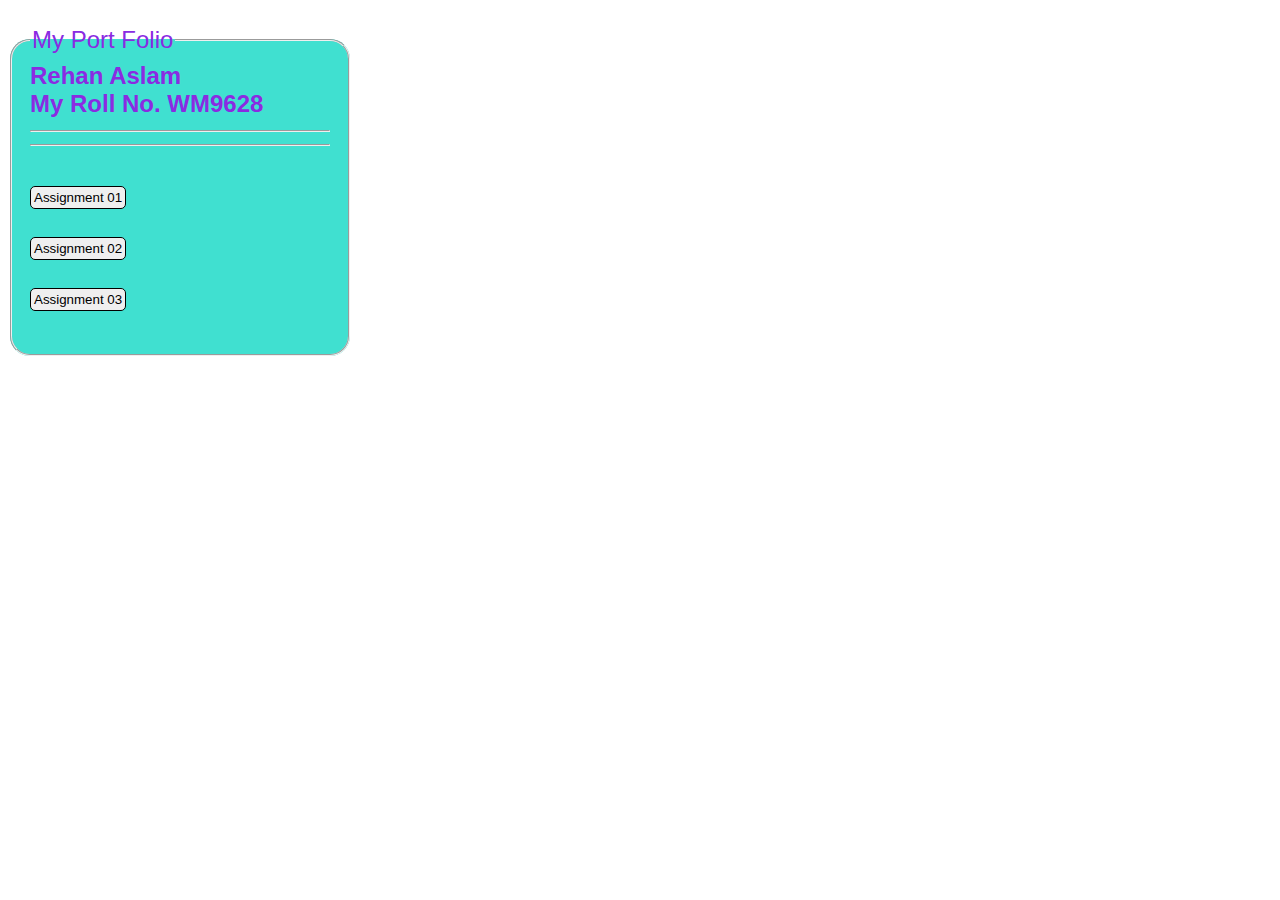
<file: index.html>
<html>

    <link rel = "stylesheet"
    type = "text/css"
    href = "styles.css" />
    
       
<br/>
    <h>


<fieldset>

    <legend>
        My Port Folio
    
    </legend>

   
    <b>
        Rehan Aslam <br>
        My Roll No. WM9628  <hr><hr>
    </tr>
        <br>
           
        


    <a href='Assignment 01.html'><button>Assignment 01</button><br></a><br>
    <a href='Assignment 02.html'><button>Assignment 02</button><br></a><br>
    <a href='Assignment 03.html'><button>Assignment 03</button><br></a><br>

        


    
</fieldset>
</file>
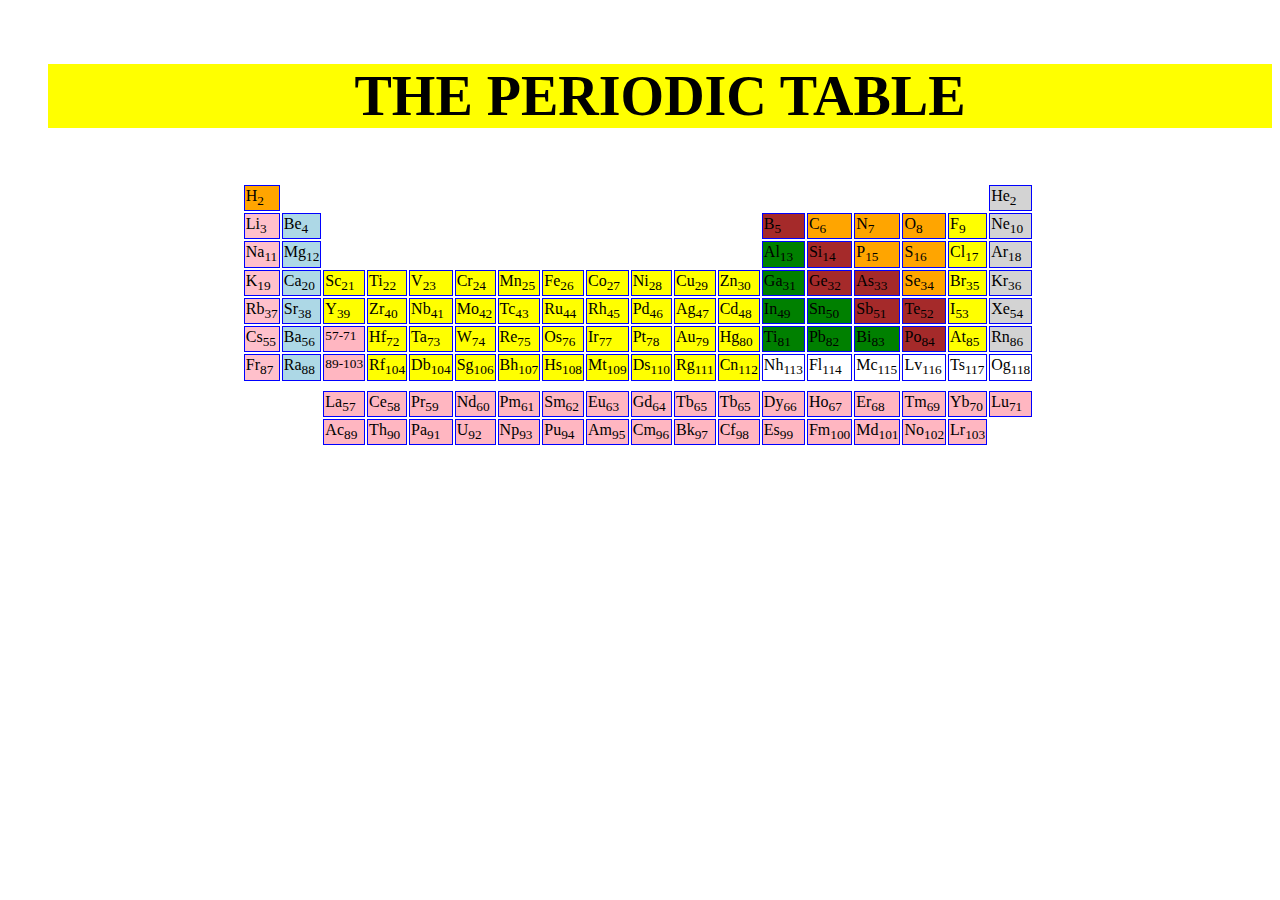
<file: Assignment 01.html>
<!DOCTYPE html>
<html lang="en">
​
<head>
    
    <title>Document</title>
</head>
​

<body>
    <center>
        <dd>
            <h1 style="background-color: yellow ;font-size: 350%">THE PERIODIC TABLE</h1>
        </dd>
    </center>
    <center>
        <table>
​
            <tr>
                <td bgcolor="ORANGE" style="border: 0.5px solid; border-color: blue;">H<sub>2</sub> </td>
                <th style="border: none;"></th>
                <th style="border: none;"></th>
                <th style="border: none;"></th>
                <th style="border: none;"></th>
                <th style="border: none;"></th>
                <th style="border: none;"></th>
                <th style="border: none;"></th>
                <th style="border: none;"></th>
                <th style="border: none;"></th>
                <th style="border: none;"></th>
                <th style="border: none;"></th>
                <th style="border: none;"></th>
                <th style="border: none;"></th>
                <th style="border: none;"></th>
                <th style="border: none;"></th>
                <th style="border: none;"></th>
                <td bgcolor="LIGHTGRAY" style="border: 1px solid; border-color: blue;">He<sub>2</sub></td>
            </tr>
            <tr>
                <td bgcolor="pink" style="border: 1px solid; border-color: blue;">Li<sub>3</sub></td>
                <td bgcolor="LIGHTblue" style="border: 1px solid; border-color: blue;">Be<sub>4</sub></td>
                <td style="border: none;"></td>
                <td style="border: none;"></td>
                <td style="border: none;"></td>
                <td style="border: none;"></td>
                <td style="border: none;"></td>
                <td style="border: none;"></td>
                <td style="border: none;"></td>
                <td style="border: none;"></td>
                <td style="border: none;"></td>
                <td style="border: none;"></td>
                <td bgcolor="brown" style="border: 1px solid; border-color: blue;">B<sub>5</sub></td>
                <td bgcolor="orange" style="border: 1px solid; border-color: blue;">C<sub>6</sub></td>
                <td bgcolor="orange" style="border: 1px solid; border-color: blue;">N<sub>7</sub></td>
                <td bgcolor="orange" style="border: 1px solid; border-color: blue;">O<sub>8</sub></td>
                <td bgcolor="yellow" style="border: 1px solid; border-color: blue;">F<sub>9</sub></td>
                <td bgcolor="lightgray" style="border: 1px solid; border-color: blue;">Ne<sub>10</sub></td>
            </tr>
            <tr>
                <td bgcolor="pink" style="border: 1px solid; border-color: blue;">Na<sub>11</sub></td>
                <td bgcolor="LIGHTblue" style="border: 1px solid; border-color: blue;">Mg<sub>12</sub></td>
                <td style="border: none;"></td>
                <td style="border: none;"></td>
                <td style="border: none;"></td>
                <td style="border: none;"></td>
                <td style="border: none;"></td>
                <td style="border: none;"></td>
                <td style="border: none;"></td>
                <td style="border: none;"></td>
                <td style="border: none;"></td>
                <td style="border: none;"></td>
                <td bgcolor="green" style="border: 1px solid; border-color: blue;">Al<sub>13</sub></td>
                <td bgcolor="brown" style="border: 1px solid; border-color: blue;">Si<sub>14</sub></td>
                <td bgcolor="orange" style="border: 1px solid; border-color: blue;">P<sub>15</sub></td>
                <td bgcolor="orange" style="border: 1px solid; border-color: blue;">S<sub>16</sub></td>
                <td bgcolor="yellow" style="border: 1px solid; border-color: blue;">Cl<sub>17</sub></td>
                <td bgcolor="lightgray" style="border: 1px solid; border-color: blue;">Ar<sub>18</sub></td>
            </tr>
            <tr>
                <td bgcolor="pink" style="border: 1px solid; border-color: blue;">K<sub>19</sub></td>
                <td bgcolor="LIGHTblue" style="border: 1px solid; border-color: blue;">Ca<sub>20</sub></td>
                <td bgcolor="yellow" style="border: 1px solid; border-color: blue;">Sc<sub>21</sub></td>
                <td bgcolor="yellow" style="border: 1px solid; border-color: blue;">Ti<sub>22</sub></td>
                <td bgcolor="yellow" style="border: 1px solid; border-color: blue;">V<sub>23</sub></td>
                <td bgcolor="yellow" style="border: 1px solid; border-color: blue;">Cr<sub>24</sub></td>
                <td bgcolor="yellow" style="border: 1px solid; border-color: blue;">Mn<sub>25</sub></td>
                <td bgcolor="yellow" style="border: 1px solid; border-color: blue;">Fe<sub>26</sub></td>
                <td bgcolor="yellow" style="border: 1px solid; border-color: blue;">Co<sub>27</sub></td>
                <td bgcolor="yellow" style="border: 1px solid; border-color: blue;">Ni<sub>28</sub></td>
                <td bgcolor="yellow" style="border: 1px solid; border-color: blue;">Cu<sub>29</sub></td>
                <td bgcolor="yellow" style="border: 1px solid; border-color: blue;">Zn<sub>30</sub></td>
                <td bgcolor="green" style="border: 1px solid; border-color: blue;">Ga<sub>31</sub></td>
                <td bgcolor="brown" style="border: 1px solid; border-color: blue;">Ge<sub>32</sub></td>
                <td bgcolor="brown" style="border: 1px solid; border-color: blue;">As<sub>33</sub></td>
                <td bgcolor="orange" style="border: 1px solid; border-color: blue;">Se<sub>34</sub></td>
                <td bgcolor="yellow" style="border: 1px solid; border-color: blue;">Br<sub>35</sub></td>
                <td bgcolor="LIGHTGRAY" style="border: 1px solid; border-color: blue;">Kr<sub>36</sub></td>
            </tr>
            <tr>
                <td bgcolor="pink" style="border: 1px solid; border-color: blue;">Rb<sub>37</sub></td>
                <td bgcolor="LIGHTblue" style="border: 1px solid; border-color: blue;">Sr<sub>38</sub></td>
                <td bgcolor="yellow" style="border: 1px solid; border-color: blue;">Y<sub>39</sub></td>
                <td bgcolor="yellow" style="border: 1px solid; border-color: blue;">Zr<sub>40</sub></td>
                <td bgcolor="yellow" style="border: 1px solid; border-color: blue;">Nb<sub>41</sub></td>
                <td bgcolor="yellow" style="border: 1px solid; border-color: blue;">Mo<sub>42</sub></td>
                <td bgcolor="yellow" style="border: 1px solid; border-color: blue;">Tc<sub>43</sub></td>
                <td bgcolor="yellow" style="border: 1px solid; border-color: blue;">Ru<sub>44</sub></td>
                <td bgcolor="yellow" style="border: 1px solid; border-color: blue;">Rh<sub>45</sub></td>
                <td bgcolor="yellow" style="border: 1px solid; border-color: blue;">Pd<sub>46</sub></td>
                <td bgcolor="yellow" style="border: 1px solid; border-color: blue;">Ag<sub>47</sub></td>
                <td bgcolor="yellow" style="border: 1px solid; border-color: blue;">Cd<sub>48</sub></td>
                <td bgcolor="green" style="border: 1px solid; border-color: blue;">In<sub>49</sub></td>
                <td bgcolor="green" style="border: 1px solid; border-color: blue;">Sn<sub>50</sub></td>
                <td bgcolor="brown" style="border: 1px solid; border-color: blue;">Sb<sub>51</sub></td>
                <td bgcolor="brown" style="border: 1px solid; border-color: blue;">Te<sub>52</sub></td>
                <td bgcolor="yellow" style="border: 1px solid; border-color: blue;">I<sub>53</sub></td>
                <td bgcolor="LIGHTGRAY" style="border: 1px solid; border-color: blue;">Xe<sub>54</sub></td>
            </tr>
            <tr>
                <td bgcolor="pink" style="border: 1px solid; border-color: blue;">Cs<sub>55</sub></td>
                <td bgcolor="LIGHTblue" style="border: 1px solid; border-color: blue;">Ba<sub>56</sub></td>
                <td bgcolor="lightpink" style="border: 1px solid; border-color: blue;"><sup>57-71</sup></td>
                <td bgcolor="yellow" style="border: 1px solid; border-color: blue;">Hf<sub>72</sub></td>
                <td bgcolor="yellow" style="border: 1px solid; border-color: blue;">Ta<sub>73</sub></td>
                <td bgcolor="yellow" style="border: 1px solid; border-color: blue;">W<sub>74</sub></td>
                <td bgcolor="yellow" style="border: 1px solid; border-color: blue;">Re<sub>75</sub></td>
                <td bgcolor="yellow" style="border: 1px solid; border-color: blue;">Os<sub>76</sub></td>
                <td bgcolor="yellow" style="border: 1px solid; border-color: blue;">Ir<sub>77</sub></td>
                <td bgcolor="yellow" style="border: 1px solid; border-color: blue;">Pt<sub>78</sub></td>
                <td bgcolor="yellow" style="border: 1px solid; border-color: blue;">Au<sub>79</sub></td>
                <td bgcolor="yellow" style="border: 1px solid; border-color: blue;">Hg<sub>80</sub></td>
                <td bgcolor="green" style="border: 1px solid; border-color: blue;">Ti<sub>81</sub></td>
                <td bgcolor="green" style="border: 1px solid; border-color: blue;">Pb<sub>82</sub></td>
                <td bgcolor="green" style="border: 1px solid; border-color: blue;">Bi<sub>83</sub></td>
                <td bgcolor="brown" style="border: 1px solid; border-color: blue;">Po<sub>84</sub></td>
                <td bgcolor="yellow" style="border: 1px solid; border-color: blue;">At<sub>85</sub></td>
                <td bgcolor="LIGHTGRAY" style="border: 1px solid; border-color: blue;">Rn<sub>86</sub></td>
            </tr>
            <tr>
                <td bgcolor="pink" style="border: 1px solid; border-color: blue;">Fr<sub>87</sub></td>
                <td bgcolor="LIGHTblue" style="border: 1px solid; border-color: blue;">Ra<sub>88</sub></td>
                <td bgcolor="lightpink" style="border: 1px solid; border-color: blue;"><sup>89-103</sup></td>
                <td bgcolor="yellow" style="border: 1px solid; border-color: blue;">Rf<sub>104</sub></td>
                <td bgcolor="yellow" style="border: 1px solid; border-color: blue;">Db<sub>104</sub></td>
                <td bgcolor="yellow" style="border: 1px solid; border-color: blue;">Sg<sub>106</sub></td>
                <td bgcolor="yellow" style="border: 1px solid; border-color: blue;">Bh<sub>107</sub></td>
                <td bgcolor="yellow" style="border: 1px solid; border-color: blue;">Hs<sub>108</sub></td>
                <td bgcolor="yellow" style="border: 1px solid; border-color: blue;">Mt<sub>109</sub></td>
                <td bgcolor="yellow" style="border: 1px solid; border-color: blue;">Ds<sub>110</sub></td>
                <td bgcolor="yellow" style="border: 1px solid; border-color: blue;">Rg<sub>111</sub></td>
                <td bgcolor="yellow" style="border: 1px solid; border-color: blue;">Cn<sub>112</sub></td>
                <td bgcolor="white" style="border: 1px solid; border-color: blue;">Nh<sub>113</sub></td>
                <td bgcolor="white" style="border: 1px solid; border-color: blue;">Fl<sub>114</sub></td>
                <td bgcolor="white" style="border: 1px solid; border-color: blue;">Mc<sub>115</sub></td>
                <td bgcolor="white" style="border: 1px solid; border-color: blue;">Lv<sub>116</sub></td>
                <td bgcolor="white" style="border: 1px solid; border-color: blue;">Ts<sub>117</sub></td>
                <td bgcolor="white" style="border: 1px solid; border-color: blue;">Og<sub>118</sub></td>
            </tr>
            <tr style="border: none;"></tr>
            <tr style="border: none;"></tr>
            <tr style="border: none;"></tr>
            <tr style="border: none;"></tr>
            <tr>
                <td style="border: none;"></td>
                <td style="border: none;"></td>
                <td bgcolor="lightpink" style="border: 1px solid; border-color: blue;">La<sub>57</sub></td>
                <td bgcolor="lightpink" style="border: 1px solid; border-color: blue;">Ce<sub>58</sub></td>
                <td bgcolor="lightpink" style="border: 1px solid; border-color: blue;">Pr<sub>59</sub></td>
                <td bgcolor="lightpink" style="border: 1px solid; border-color: blue;">Nd<sub>60</sub></td>
                <td bgcolor="lightpink" style="border: 1px solid; border-color: blue;">Pm<sub>61</sub></td>
                <td bgcolor="lightpink" style="border: 1px solid; border-color: blue;">Sm<sub>62</sub></td>
                <td bgcolor="lightpink" style="border: 1px solid; border-color: blue;">Eu<sub>63</sub></td>
                <td bgcolor="lightpink" style="border: 1px solid; border-color: blue;">Gd<sub>64</sub></td>
                <td bgcolor="lightpink" style="border: 1px solid; border-color: blue;">Tb<sub>65</sub></td>
                <td bgcolor="lightpink" style="border: 1px solid; border-color: blue;">Tb<sub>65</sub></td>
                <td bgcolor="lightpink" style="border: 1px solid; border-color: blue;">Dy<sub>66</sub></td>
                <td bgcolor="lightpink" style="border: 1px solid; border-color: blue;">Ho<sub>67</sub></td>
                <td bgcolor="lightpink" style="border: 1px solid; border-color: blue;">Er<sub>68</sub></td>
                <td bgcolor="lightpink" style="border: 1px solid; border-color: blue;">Tm<sub>69</sub></td>
                <td bgcolor="lightpink" style="border: 1px solid; border-color: blue;">Yb<sub>70</sub></td>
                <td bgcolor="lightpink" style="border: 1px solid; border-color: blue;">Lu<sub>71</sub></td>
                <td style="border: none;" style="border: 1px solid; border-color: blue;"></td>
            </tr>
            <tr>
                <td style="border: none;"></td>
                <td style="border: none;"></td>
                <td bgcolor="lightpink" style="border: 1px solid; border-color: blue;">Ac<sub>89</sub></td>
                <td bgcolor="lightpink" style="border: 1px solid; border-color: blue;">Th<sub>90</sub></td>
                <td bgcolor="lightpink" style="border: 1px solid; border-color: blue;">Pa<sub>91</sub></td>
                <td bgcolor="lightpink" style="border: 1px solid; border-color: blue;">U<sub>92</sub></td>
                <td bgcolor="lightpink" style="border: 1px solid; border-color: blue;">Np<sub>93</sub></td>
                <td bgcolor="lightpink" style="border: 1px solid; border-color: blue;">Pu<sub>94</sub></td>
                <td bgcolor="lightpink" style="border: 1px solid; border-color: blue;">Am<sub>95</sub></td>
                <td bgcolor="lightpink" style="border: 1px solid; border-color: blue;">Cm<Sub>96</Sub></td>
                <td bgcolor="lightpink" style="border: 1px solid; border-color: blue;">Bk<sub>97</sub></td>
                <td bgcolor="lightpink" style="border: 1px solid; border-color: blue;">Cf<sub>98</sub></td>
                <td bgcolor="lightpink" style="border: 1px solid; border-color: blue;">Es<sub>99</sub></td>
                <td bgcolor="lightpink" style="border: 1px solid; border-color: blue;">Fm<sub>100</sub></td>
                <td bgcolor="lightpink" style="border: 1px solid; border-color: blue;">Md<sub>101</sub></td>
                <td bgcolor="lightpink" style="border: 1px solid; border-color: blue;">No<sub>102</sub></td>
                <td bgcolor="lightpink" style="border: 1px solid; border-color: blue;">Lr<sub>103</sub></td>
                <td style="border: none;"></td>
            </tr>
​
        </table>
    </center>
​
    ​
</body>
</file>
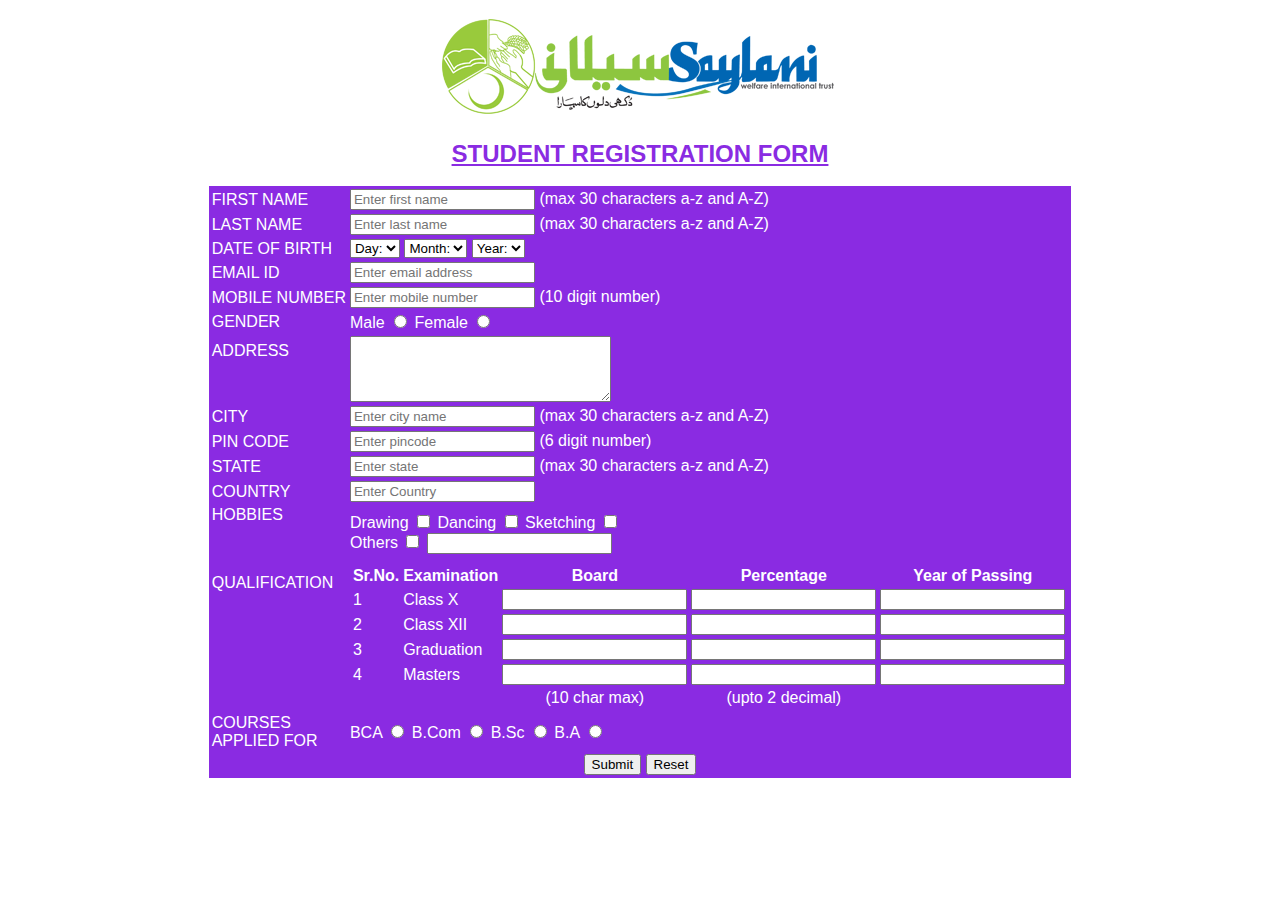
<file: Assignment 02.html>
<html>

    <link rel = "stylesheet"
    type = "text/css"
    href = "styles.css" />
    
    <CENTER>
    <img src="Saylani-logo.png" align="middle"></img><br/>


   

   
<br/>
  <h>

    <b><u>
        STUDENT REGISTRATION FORM
    </b></u>
    </CENTER>
    </h>


<form action="submit.html">
    
  <br>

  <body>
    <form name="submit" action="submit.html" method="POST">
      <table bgcolor="blueviolet" align="center">
  
        <tr>
          <td>FIRST NAME</td>
          <td><input type="text" name="First_Name" value="" placeholder="Enter first name" maxlength="30" required/>
            (max 30 characters a-z and A-Z)
          </td>
        </tr>
  
        <tr>
          <td>LAST NAME</td>
          <td><input type="text" name="Last_Name" value="" placeholder="Enter last name" maxlength="30" required/>
            (max 30 characters a-z and A-Z)
          </td>
        </tr>
  
        <tr>
          <td>DATE OF BIRTH</td>
  
          <td>
            <select name="DOB" >
              <option value="-1">Day:</option>
              <option value="1">1</option>
              <option value="2">2</option>
              <option value="3">3</option>
              <option value="4">4</option>
              <option value="5">5</option>
              <option value="6">6</option>
              <option value="7">7</option>
              <option value="8">8</option>
              <option value="9">9</option>
              <option value="10">10</option>
              <option value="11">11</option>
              <option value="12">12</option>
              <option value="13">13</option>
              <option value="14">14</option>
              <option value="15">15</option>
              <option value="16">16</option>
              <option value="17">17</option>
              <option value="18">18</option>
              <option value="19">19</option>
              <option value="20">20</option>
              <option value="21">21</option>
              <option value="22">22</option>
              <option value="23">23</option>
              <option value="24">24</option>
              <option value="25">25</option>
              <option value="26">26</option>
              <option value="27">27</option>
              <option value="28">28</option>
              <option value="29">29</option>
              <option value="30">30</option>
              <option value="31">31</option>
            </select>
  
            <select name="Month">
              <option value="-1">Month:</option>
              <option value="January">Jan</option>
              <option value="February">Feb</option>
              <option value="March">Mar</option>
              <option value="April">Apr</option>
              <option value="May">May</option>
              <option value="June">Jun</option>
              <option value="July">Jul</option>
              <option value="August">Aug</option>
              <option value="September">Sep</option>
              <option value="October">Oct</option>
              <option value="November">Nov</option>
              <option value="December">Dec</option>
            </select>
  
            <select name="Year" >
  
              <option value="-1">Year:</option>
              <option value="2020">2020</option>
              <option value="2019">2019</option>
              <option value="2018">2018</option>
              <option value="2017">2017</option>
              <option value="2016">2016</option>
              <option value="2015">2015</option>
              <option value="2014">2014</option>
              <option value="2013">2013</option>
              <option value="2012">2012</option>
              <option value="2011">2011</option>
              <option value="2010">2010</option>
              <option value="2009">2009</option>
              <option value="2008">2008</option>
              <option value="2007">2007</option>
              <option value="2006">2006</option>
              <option value="2005">2005</option>
              <option value="2004">2004</option>
              <option value="2003">2003</option>
              <option value="2002">2002</option>
              <option value="2001">2001</option>
              <option value="2000">2000</option>
              <option value="1999">1999</option>
              <option value="1998">1998</option>
              <option value="1997">1997</option>
              <option value="1996">1996</option>
              <option value="1995">1995</option>
              <option value="1994">1994</option>
              <option value="1993">1993</option>
              <option value="1992">1992</option>
              <option value="1991">1991</option>
              <option value="1990">1990</option>
              <option value="1989">1989</option>
              <option value="1988">1988</option>
              <option value="1987">1987</option>
              <option value="1986">1986</option>
              <option value="1985">1985</option>
              <option value="1984">1984</option>
              <option value="1983">1983</option>
              <option value="1982">1982</option>
              <option value="1981">1981</option>
              <option value="1980">1980</option>
              <option value="1979">1979</option>
              <option value="1978">1978</option>
              <option value="1977">1977</option>
              <option value="1976">1976</option>
              <option value="1975">1975</option>
              <option value="1974">1974</option>
              <option value="1973">1973</option>
              <option value="1972">1972</option>
              <option value="1971">1971</option>
              <option value="1970">1970</option>
  
            </select>
          </td>
  
        <tr>
          <td>EMAIL ID</td>
          <td><input type="email" name="Email_Id" value="" placeholder="Enter email address" maxlength="100" required/></td>
        </tr>
  
        <tr>
          <td>MOBILE NUMBER</td>
          <td>
            <input type="number" name="Number" value="" placeholder="Enter mobile number" maxlength="10" required/>
            (10 digit number)
          </td>
        </tr>
  
        <tr>
          <td>GENDER</td>
          <td>
            Male <input type="radio" name="Gender" value="Male" />
            Female <input type="radio" name="Gender" value="" />
          </td>
        </tr>
  
        <tr>
          <td>ADDRESS <br /><br /><br /></td>
          <td><textarea name="Address" rows="4" cols="30"></textarea></td>
        </tr>
  
        <tr>
          <td>CITY</td>
          <td><input type="text" name="City" value="" placeholder="Enter city name" maxlength="30" required/>
            (max 30 characters a-z and A-Z)
          </td>
        </tr>
  
        <tr>
          <td>PIN CODE</td>
          <td><input type="number" name="Pin_Code" value="" placeholder="Enter pincode" maxlength="6" required/>
            (6 digit number)
          </td>
        </tr>
  
  
        <tr>
          <td>STATE</td>
          <td><input type="text" name="State" value="" placeholder="Enter state" maxlength="30" required/>
            (max 30 characters a-z and A-Z)
          </td>
  
        <tr>
          <td>COUNTRY</td>
          <td><input type="text" name="Country" value="" placeholder="Enter Country" required></td>
        </tr>
  
        <tr>
          <td>HOBBIES <br /><br /><br /></td>
  
          <td>
            Drawing
            <input type="checkbox" name="Hobby_Drawing" value=""
            <input type="checkbox" name="Hobby_Singing" value=""/>
            Dancing
            <input type="checkbox" name="Hobby_Dancing" value=""/>
            Sketching
            <input type="checkbox" name="Hobby_Cooking" value=""/>
            <br />
            Others
            <input type="checkbox" name="Hobby_Other" value="" >
            <input type="text" name="Other_Hobby" value="" maxlength="30" />
          </td>
        </tr>
  
        <tr>
          <td>QUALIFICATION <br /><br /><br /><br /><br /><br /><br /></td>
  
          <td>
            <table>
  
              <tr>
                <td align="center"><b>Sr.No.</b></td>
                <td align="center"><b>Examination</b></td>
                <td align="center"><b>Board</b></td>
                <td align="center"><b>Percentage</b></td>
                <td align="center"><b>Year of Passing</b></td>
              </tr>
  
              <tr>
                <td>1</td>
                <td>Class X</td>
                <td><input type="text" name="ClassX_Board" maxlength="30" required /></td>
                <td><input type="text" name="ClassX_Percentage" maxlength="30" required /></td>
                <td><input type="text" name="ClassX_YrOfPassing" maxlength="30"  required/></td>
              </tr>
  
              <tr>
                <td>2</td>
                <td>Class XII</td>
                <td><input type="text" name="ClassXII_Board" maxlength="30" required/></td>
                <td><input type="text" name="ClassXII_Percentage" maxlength="30" required/></td>
                <td><input type="text" name="ClassXII_YrOfPassing" maxlength="30" required/></td>
              </tr>
  
              <tr>
                <td>3</td>
                <td>Graduation</td>
                <td><input type="text" name="Graduation_Board" maxlength="30" required /></td>
                <td><input type="text" name="Graduation_Percentage" maxlength="30" required/></td>
                <td><input type="text" name="Graduation_YrOfPassing" maxlength="30" required/></td>
              </tr>
  
              <tr>
                <td>4</td>
                <td>Masters</td>
                <td><input type="text" name="Masters_Board" maxlength="30" required/></td>
                <td><input type="text" name="Masters_Percentage" maxlength="30" required/></td>
                <td><input type="text" name="Masters_YrOfPassing" maxlength="30" required/></td>
              </tr>
  
              <tr>
                <td></td>
                <td></td>
                <td align="center">(10 char max)</td>
                <td align="center">(upto 2 decimal)</td>
              </tr>
            </table>
  
          </td>
        </tr>
        <tr>
          <td>COURSES<br />APPLIED FOR</td>
          <td>
            BCA
            <input type="radio" name="Courses" value="">
            B.Com
            <input type="radio" name="Courses" value="B.com">
            B.Sc
            <input type="radio" name="Courses" value="">
            B.A
            <input type="radio" name="Courses" value="">
          </td>
        </tr>
        <tr>
          <td colspan="2" align="center" >
            <center>
             
  
              <input type="submit" value="Submit">
              <input type="reset" value="Reset">
            </center>
          </td>
        </tr>
      </form>
      
        
  
      
      </table>
  
  
    </body>
  
  </html>
</file>
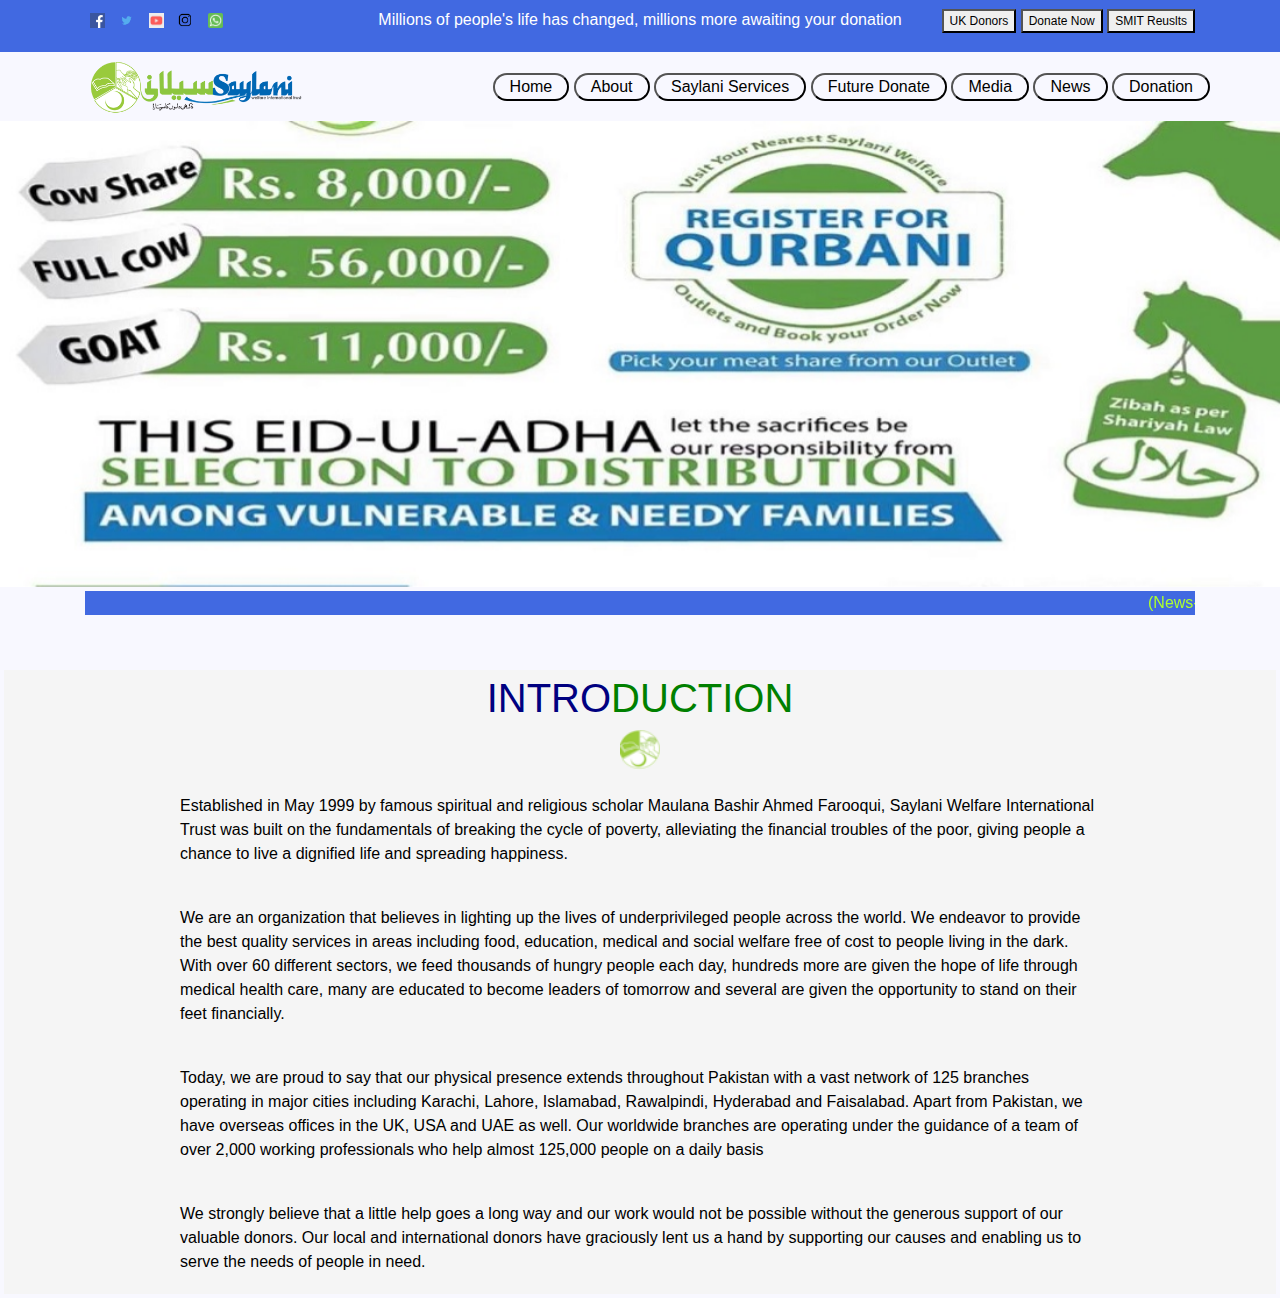
<file: Assignment 03.html>
<!DOCTYPE html>
<html lang="en">

<head>
    <meta charset="UTF-8">
    <meta name="viewport" content="width=device-width, initial-scale=1.0">
    <title>Document</title>


    <link rel="stylesheet" type="text/css" href="bootstrap.min.css" />
    <link rel="stylesheet" type="text/css" href="style2.css" />

 
</head>

<body>

    <div class="container-fluid" style="background-color: royalblue;">

        <div class="container">
        
        <div class="row arow">
       
                <div class="col-3">

                  
                    <a href="">

                        <img src="ff.png" width="15px" class="rtt"></a>
                    <a href="">

                        <img src="tw.png" width="15px" class="rtt"></a>
                    <a href="">

                        <img src="you.jpg" width="15px" class="rtt"></a>
                    <a href="">

                        <img src="ins.png" width="15px" class="rtt"></a>
                    <a href="">

                        <img src="whatsapp.png" width="15px" class="rtt"></a>



                </div>
                <div class="col-6 text-center">

                    <p class="text-center">
                        Millions of people's life has changed, millions more awaiting your donation

                    </p>


                </div>
                <div class="col-3 text-right">

                    <a href="">

                        <button style="font-size: 12px;" class="but">UK Donors</button></a>

                    <a href="">

                        <button style="font-size: 12px;" class="but">Donate Now</button></a>

                    <a href="">

                        <button style="font-size: 12px;" class="but">SMIT Reuslts</button> </a>



                </div>
            </div>
        </div>
    </div>





    





    <div class="container-fluid sticky-top" style="background-color: #F8F8FF">
        <div class="container">

            <div class="row">
                <div class="col col-lg-3 col-md-4 col-sm-12 col-sx-12">


                    <img src="Saylani-logo.png" width="225px"></a>





                </div>


                <div class="ml-auto my-auto">
                    <a href="">
                        <button class="button1">Home</button></a>
                    <a href=""><button class="button1">About</button></a>

                    <a href=""><button class="button1">Saylani Services</button></a>
                    <a href=""><button class="button1">Future Donate</button></a>

                    <a href=""><button class="button1">Media</button></a>
                    <a href=""><button class="button1">News</button></a>
                    <a href=""><button class="button1">Donation</button></a>



                </div>





            </div>
        </div>

    </div>



    <div id="carouselExampleControls" class="carousel slide" data-ride="carousel">
        <div class="carousel-inner">
            <div class="carousel-item active">
                <img class="d-block w-100" src="1.jpg" alt="First slide" width="1200px">
            </div>
            <div class="carousel-item">
                <img class="d-block w-100" src="2.jpg" alt="Second slide" width="800px">
            </div>
            <div class="carousel-item">
                <img class="d-block w-100" src="3.jpg" alt="Third slide" width="800px>
            </div>
        </div>
        <a class="carousel-control-prev" href="#carouselExampleControls" role="button" data-slide="prev">
            <span class="carousel-control-prev-icon" aria-hidden="true"></span>
            <span class="sr-only">Previous</span>
        </a>
        <a class="carousel-control-next" href="#carouselExampleControls" role="button" data-slide="next">
            <span class="carousel-control-next-icon" aria-hidden="true"></span>
            <span class="sr-only">Next</span>
        </a>
    </div>








    <script src="https://code.jquery.com/jquery-3.4.1.slim.min.js"
        integrity="sha384-J6qa4849blE2+poT4WnyKhv5vZF5SrPo0iEjwBvKU7imGFAV0wwj1yYfoRSJoZ+n"
        crossorigin="anonymous"></script>
    <script src="https://cdn.jsdelivr.net/npm/popper.js@1.16.0/dist/umd/popper.min.js"
        integrity="sha384-Q6E9RHvbIyZFJoft+2mJbHaEWldlvI9IOYy5n3zV9zzTtmI3UksdQRVvoxMfooAo"
        crossorigin="anonymous"></script>
    <script src="https://stackpath.bootstrapcdn.com/bootstrap/4.4.1/js/bootstrap.min.js"
        integrity="sha384-wfSDF2E50Y2D1uUdj0O3uMBJnjuUD4Ih7YwaYd1iqfktj0Uod8GCExl3Og8ifwB6"
        crossorigin="anonymous"></script>

</body>


<div class="container-fluid" style="background-color: #F8F8FF">
    <div class="container">

        <div class="row">
            <div class="col col-lg-12 col-md-4 col-sm-12 col-sx-12">

                <marquee attribute_name="attribute_value" ....more attributes class="mar">
                    (News-5 Dated:25-02-2019)<span class="second"> PIAIC Entrance Exam Merit Ranking List Announced. More Details (News-6
                    Dated:23-02-2019) President of Pakistan (Dr. Arif Alvi) Visited Saylani Welfare International Trust
                    HeadOffice Karachi. </span>More Details (News-7 Dated:19-02-2019) Dr Jamil Ahmed (Additional Inspector
                    General of Police) & Atiqmir Visit Saylani Welfare International Trust, Saylani Mass I.T. Training
                </marquee>
</div>
</div>
    </div>
<br>
<br>
                <div class="container-fluid" style="background-color:whitesmoke;">
                    <div class="container intro">
                    <div class="row justify-content-center">
                    <h1 style="color: navy;">INTRO<span class="third">DUCTION</span></h1>

                    <br>
</div>
<div class="row justify-content-center">
                    <img src="favicon.png" width="40px"></div>
                    <br>
                    <div><p>
                        Established in May 1999 by famous spiritual and religious scholar Maulana Bashir Ahmed Farooqui, Saylani Welfare International Trust was built on the fundamentals of breaking the cycle of poverty, alleviating the financial troubles of the poor, giving people a chance to live a dignified life and spreading happiness.
                
                </p>
                <br>
                <p>

                    We are an organization that believes in lighting up the lives of underprivileged people across the world. We endeavor to provide the best quality services in areas including food, education, medical and social welfare free of cost to people living in the dark. With over 60 different sectors, we feed thousands of hungry people each day, hundreds more are given the hope of life through medical health care, many are educated to become leaders of tomorrow and several are given the opportunity to stand on their feet financially.

               </p>
               <br>

               <p>


                Today, we are proud to say that our physical presence extends throughout Pakistan with a vast network of 125 branches operating in major cities including Karachi, Lahore, Islamabad, Rawalpindi, Hyderabad and Faisalabad. Apart from Pakistan, we have overseas offices in the UK, USA and UAE as well. Our worldwide branches are operating under the guidance of a team of over 2,000 working professionals who help almost 125,000 people on a daily basis


               </p>
               <br>
               <p>
                We strongly believe that a little help goes a long way and our work would not be possible without the generous support of our valuable donors. Our local and international donors have graciously lent us a hand by supporting our causes and enabling us to serve the needs of people in need.


                </p>



            </div>
            </div>
<!-- 

    <div class="top">
    
        <div class="container">
    
            <div class="topleft">
    
                <a href="">
    
                    <img src="ff.png" width="15px"></a>
    
                <a href=""> <img src="tw.png" width="15px"></a>
    
    
    
                <a href="">
    
                    <img src="ins.png" width="15px"></a>
    
    
                <a href="">
    
                    <img src="you.jpg" width="15px"></a>
    
                <a href="">
    
                    <img src="whatsapp.png" width="15px"></a>
    
            </div>
                <div class="text">
                    Millions of people's life has changed, millions more awaiting your donation
    
                </div>
    
                <div class="topright">
    
    
                    <a href="">
    
                        <button>UK Donors</button></a>
    
    
                    <a href="">
    
                        <button>Donate Now</button></a>
    
                    <a href="">
    
                        <button>SMIT Reuslts</button> </a>
    
    

                </div>

                <div class="clear"></div>
    
            </div>
    
        </div>




        <div class="second">
    
            <div class="container">
        
                <div class="secendleft">
        
                  
        
                        <img src="Saylani-logo.png" width="205px">
        
                        
                    <div class="secondright">
                
                        <button class="button1">Home</button>
                        <button class="button1">About</button>
                        <button class="button1">Saylani Services<i class="fas fa-caret-down"></i></button>
                        <button class="button1">Future Donate</button>
                        <button class="button1">Media</button>
                        <button class="button1">News</button>
                        <button class="button1">Donation</button>
        
        
    
                    </div>
    
                    <div class="clear"></div>
        
                </div>
        
            </div> -->


<!-- 

<div class="main">Millions of people's life has changed, millions more awaiting your donation</div>

<div class="icon">
    <button>UK Donors</button>
    <button>Donate Now</button>
    <button>SMIT Reuslts</button>   

</div> -->

                    
                   

<!--               

                    
            <div class="main1">
                
                <img src="Saylani-logo.png" width="220px" class="logo"></div>
            
                <div class="side">
                    <button class="button1">Home</button>
                    <button class="button1">About</button>
                    <button class="button1">Saylani Services</button>
                    <button class="button1">Future Donate</button>
                    <button class="button1">Media</button>
                    <button class="button1">News</button>
                    <button class="button1">Donation</button>
            
            
            </div>

            <div class="main2">
                <img src="s.jpg" width="1390px" height="480px">
            </div>


            
            <marquee attribute_name = "attribute_value"....more attributes class="mar">
                (News-5 Dated:25-02-2019)  PIAIC Entrance Exam Merit Ranking List Announced. More Details   (News-6 Dated:23-02-2019)  President of Pakistan (Dr. Arif Alvi) Visited Saylani Welfare International Trust HeadOffice Karachi. More Details    (News-7 Dated:19-02-2019)  Dr Jamil Ahmed (Additional Inspector General of Police) & Atiqmir Visit Saylani Welfare International Trust, Saylani Mass I.T. Training
             </marquee>

             <br>
             <br>
             <br>
             <br>
             <br>
             <br>

             <br>
             <br>
             <br>
             <br>
             <br>
             <br>
             <br>

             <br>
             <br>
             <br>
             <br>
             <br>
             <br>
             <br>
             <br>

             <p>

                Lorem ipsum dolor sit amet consectetur adipisicing elit. Impedit doloribus enim illum harum similique quo non necessitatibus possimus porro. Necessitatibus nobis natus esse sit totam dolor voluptates ab itaque deleniti!
                Lorem ipsum dolor sit amet consectetur adipisicing elit. Distinctio animi omnis quia cupiditate, autem similique aut veritatis amet a facilis sint perferendis, voluptas, tempora accusantium voluptatibus vel iste quo corrupti.
                Lorem ipsum dolor sit amet consectetur adipisicing elit. Nihil consectetur ipsam ex facere, dolore magnam quidem porro reprehenderit, a ab vitae. Ea labore in possimus quaerat nobis perferendis voluptatum illo!
             </p> -->



<!-- 
<form>
   

 <label for="">Name</label>   

<input style="name" class="name"><br>
<label for="">Number</label>   
<input style="number" class="number"><br>
<br>

<button>
Login

</button>



</form>


   

<div class="main">

<div class="class1"> class 1     </div>
<div class="class2"> class 2     </div>
<div class="class3"> class 3     </div>



</div>
 -->












    <!-- <div class="tr">

    
    <table>
<tr>

    <td class="image">
        <img src="f.png">
    
    </td>
    <td>
        <img src="f.png">
    </td>
    <td>
        <img src="f.png">
    </td>
    <td>
        <img src="f.png">
    </td>
    <td>
        <img src="f.png">
    </td>

        <td id="text">
            Millions of people's life has changed, millions more awaiting your donation
        
        </td>

<td class="b">
    <button>Uk Donor</button>

</td>
<td class="b">
    <button>Donate Now</button>
</td>
<td class="b">
    <button>SMIT Result</button>
</td>
</tr> -->


    </table>

</div>



    <!--
<header>

<div class="main">


    <nav>

        <img src="f.png">
        <img src="f.png">
        <img src="f.png">
        
        
        </nav>

    
    <div class="main1">

    <button>Help</button>
    <button>Help</button>
    
   
</div>



    
    

   
-->
    
    
</body>
</html>
</file>
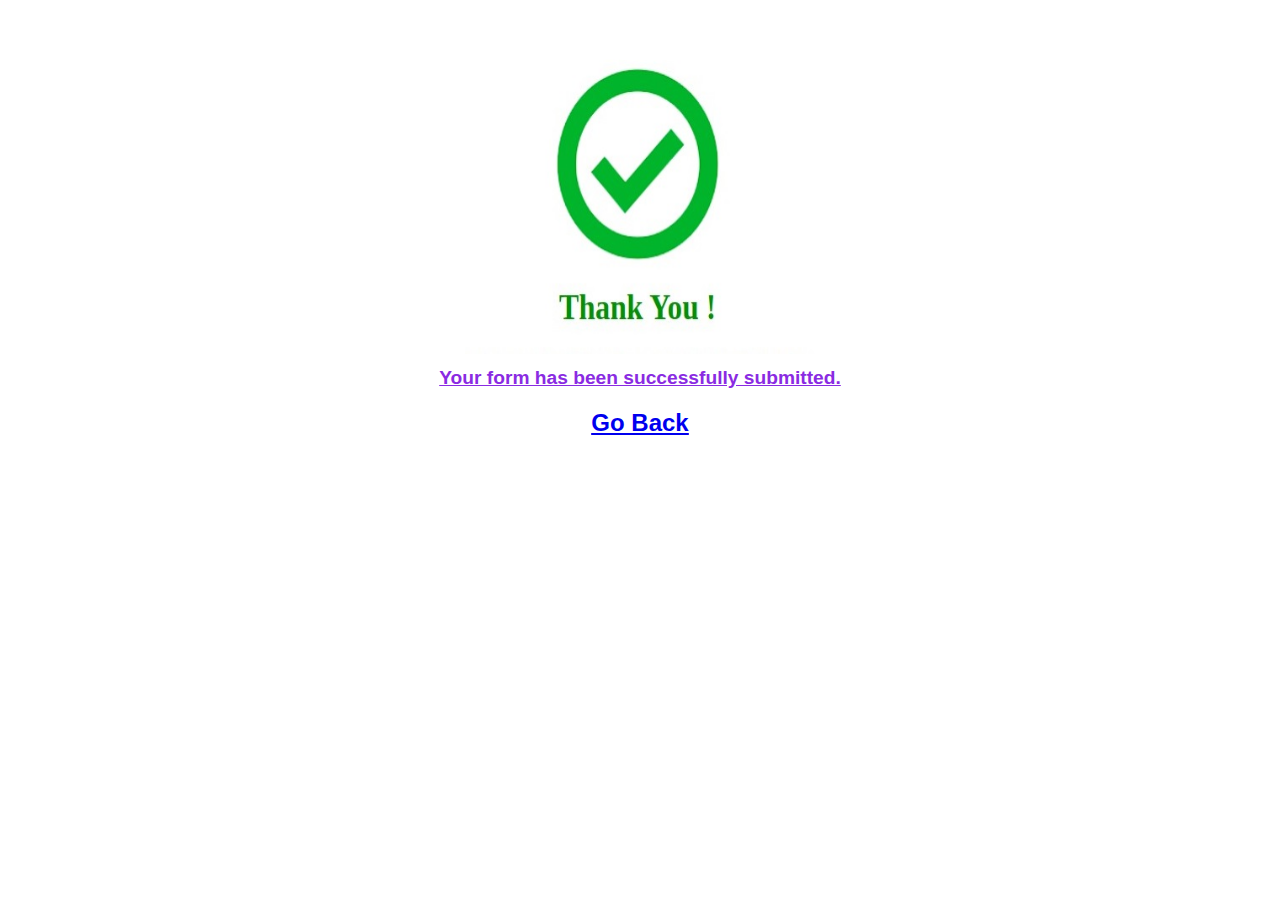
<file: submit.html>
<html>

    <link rel = "stylesheet"
    type = "text/css"
    href = "styles.css" />



<body id="sub">

    <br>

<br>


<CENTER>
    <img src="green.jpg" align="middle" width="350" height="310"></img><br/>


    <h1>

    <b><u>
        Your form has been successfully submitted.
    </b></u>
   
</h1>

<h2>

    <b><u>
      <a href="Assignment 02.html">Go Back</a>
    </b></u>
    
</h2>

    </body>
</file>
<file: styles.css>
*{

  font-family: sans-serif;
}


  h {
    color: blueviolet;
    font-size: x-large; 
  }

  .sub
{
    background-color: white;
   
}


h1{

    color: blueviolet;
    font-size: larger; 
}

h2{

color: blueviolet;
font-size: x-large; 
}

body{

    color: white;
}

button
{

  border-radius: 5px;
  padding: 3px;
  color: black;
  margin-top: 0;
  border: 1px solid black;
}

button:hover
{

 background-color: blue;
 color: white;
}

fieldset{

  width: 300px;
  height: auto;
  background-color: turquoise;
  border-radius: 20px;
}
</file>
<file: style2.css>
.container-fluid{

    color: white;
    
    padding: 4px;
    height: auto;
   

}




.button1{

    border-radius: 20px;
    padding: 0 15px;
    background-color: #F8F8FF;
 
}

.button1:hover{

    border-radius: 20px;
    
    background-color: royalblue;
   color: seashell;
   transition: .4s;
 
}
.mar{
    color: greenyellow;
    background-color:  royalblue;
}

.rt{

    text-align: center;
}
.second{

    color: honeydew;
}


.third{

    color: green;
}
.intro{

    width: 950px;
    color: black;
}

.h1{

    color: blue;
}

.arow{

    padding-top: 4px;

}
.rtt{

margin: 5px;

}











/* 
*{

    margin: 0;
    padding: 0;
    
        font-family: 'Lucida Sans', 'Lucida Sans Regular', 'Lucida Grande', 'Lucida Sans Unicode', Geneva, Verdana, sans-serif;


}


.top{

    background-color:royalblue;
    padding: 11px;

}

.container{

    width: 1200px;
        margin: 0 auto
}


.topleft{

    float: left;
    
 
} 

.text{

   float: left;
   margin-left: 110px;

    
} 

.topleft a{

    margin: 0 7px;
}

.topright a button{

    color: green;
    margin: 0 5px;
    padding: 0 2px;
}


.topright{

    float: right
    
 
} 

.clear{

    clear: both;
}


.secondleft{

    float: left;
}

.secondright{

    float: right;
    margin-top: 10px;
}

.second{

    background-color: whitesmoke;
    padding: 7px;
}

.secondright button{


    margin: 0 5px;
    border: none;
    color: black;
    background-color: whitesmoke;
    font-size: 15px;
    padding-left: 13px;
    padding-right: 13px;
   

    
}

.secondright button:hover{



background-color: royalblue;
border-radius: 30px;
color: white;

} */

/* .inline{

    display: inline-block;
}

.topleft a {

    padding: 3px;
  
}

.text{
    
    padding-left: 140px;
}
.topright a button{

    color:green;
    margin: 3px;
    padding: 2px;
 
}

.topright a {

    padding-left: 15px;
    
 
} */






/* 
.main{

    background-color: royalblue;
    width: 100%;
    height: 45px;
    text-align: center;
    line-height: 39px;
    color: white;
    font-size: 15px
}


.fb{

        
     position: absolute;
    left: 90px;
    top: 12px;
    
}

.t{

        
    position: absolute;
   left: 130px;
   top: 12px;
}

.m{

        
    position: absolute;
   left: 170px;
   top: 12px;
}

.cam{

        
    position: absolute;
   left: 210px;
   top: 12px;

   }

   .whts{

        
    position: absolute;
   left: 250px;
   top: 12px;
}

.icon{

        
    position: absolute;
  
   top: 6px;
   position: absolute;
  
   left: 1000px;
   
  
}


button{


     font-size: 12px;
     color: green
     
}


.main1{

    background-color: white;
    width: 100%;
    height: 75px;
        line-height: 50px;
        position: fixed;
    
}



.main2{


    width: 100%;
    height: 190px;
text-align: center;
    top: 300px;
    
    line-height: 50px;
    
    
}


.logo{

    position: absolute;
    left: 50px;

   
}

.side{

        
    position: absolute;
   left: 580px;
   top: 60px;
   
   
   
   
  
}

.button1{

        
 
   border: none;
   color: black;
   background-color: white;
   font-size: 15px;
   padding-left: 12px;
   padding-right: 12px;
 
  
}

.button1:hover
{

background-color: royalblue;
border-radius: 30px;
color: white;

}


.mar{

    background-color: skyblue;
    position: absolute;
    bottom: 12px;
    width: 1250px;
    margin-left: 45px;
    margin-right: 45px;
  
}







 */



/* 
form{

    padding: 5px;
    margin: 4px;
    text-align: center;
    
}

input{

    padding: 5px 6px 7px 40px;
    margin: 8px;
    /* background-image: url(https://pluspng.com/img-png/email-icon-png-download-icons-logos-emojis-email-icons-2400.png); */
    /* background-size: 35px;
    background-repeat: no-repeat; */
/* }

button{

    padding: 9px;
    color: white;
    background-color: lightblue;
    border-radius: 8px;
    border: 1px solid black;
}

label{

    display: inline-block;
    width: 100px;
    text-align: center;
}

 */
 */

/* 
.main{

    background-color: olivedrab;
    width: 100%;
    height: 80px;
}

.class1{

    width: 30px;
    height: 80px;
    background-color: blue;
    float: left;
 
}

.class2{
    width: 70px;
    height: 80px;
    background-color: pink;

   
}


.class3{
    width: 130px;
    height: 80px;
    background-color: yellow;

   
}

 */


/* 
div{


    height: 40px;

    background-color:royalblue
}

table {

    height: 40px;
    padding-left: 50px;
    border-spacing: 10px 0px;

}


.b {
 
   
   float: right;
   border-spacing: 13px 13px;   
   display: inline-block;
         
    }

    #text {

 
     
       
    }

    /* .image {
 
        padding-left: auto

           
              
         } */


 */

/*

header{

    width: 100%;
    height: 40px;
    background-color: olivedrab;
}



.main
{

    
    width: 100%;
    height: 40px;
  
    display: flex;
    justify-content: space-between;
    align-items: space-between;
   
}

.main .main1 {
  
    padding-right: 30px;
    width: 150px;
    height: 30px;
    justify-content: center;

}

.main nav {

   padding-left: 20px;
    width: 50px;
    height: 60px;
    display: flex;

}
</file>
